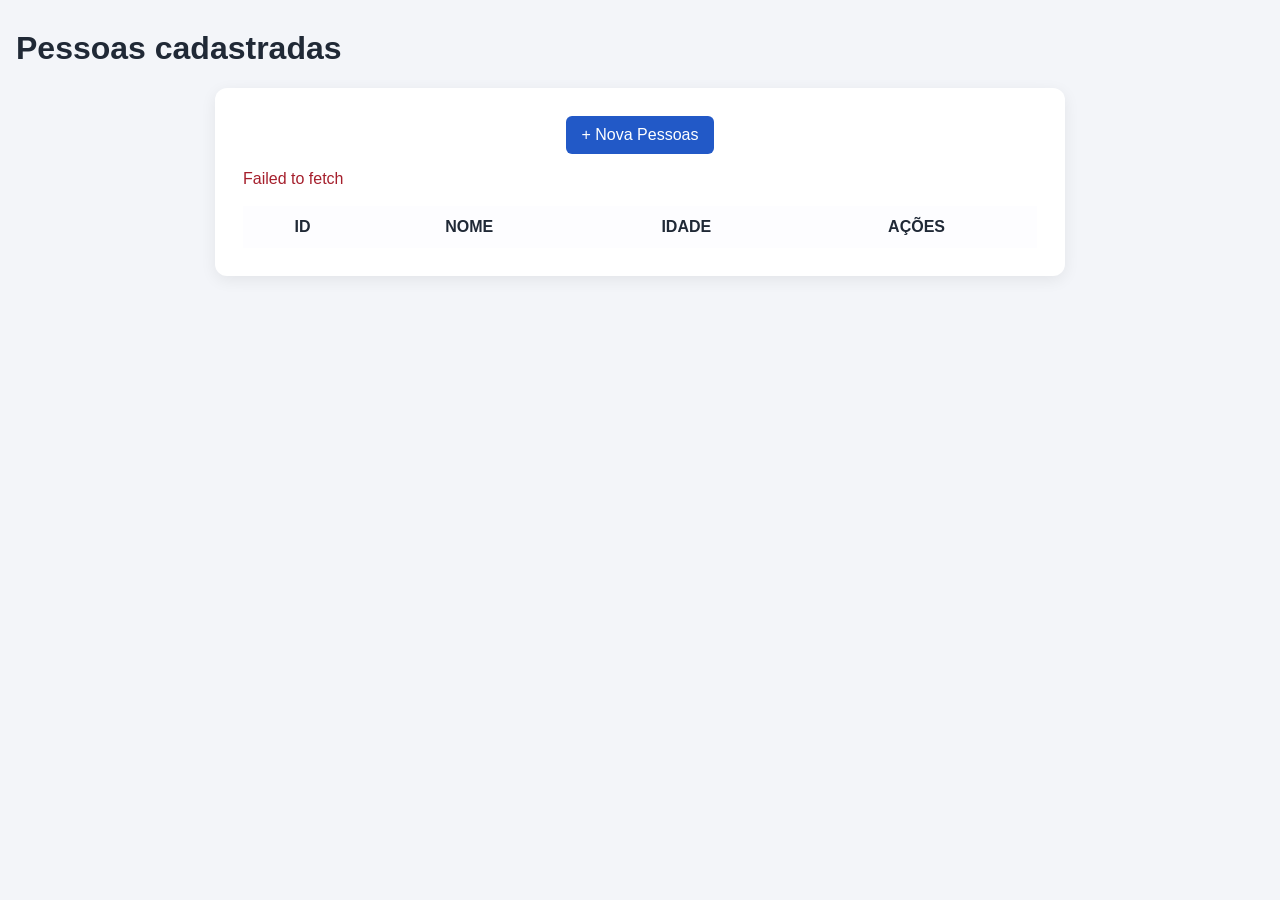
<file: index.html>
<!DOCTYPE html>
<html lang="en">

<head>
    <meta charset="UTF-8">
    <meta name="viewport" content="width=device-width, initial-scale=1.0">
    <link rel="stylesheet" href="css/style.css">
    <script type="module" src="js/lista.js" defer></script>
    <title>Pessoas com cadastro</title>
</head>

<body>
    <h1>Pessoas cadastradas</h1>
    <main class="container">
        <header class="cabecalho">
            <a href="cadastrar.html" class="botao"> + Nova Pessoas</a>
        </header>
        <p id="mensagem" role="status"></p>

        <div class="tabela_container">
            <table>
                <thead>
                    <tr>
                        <th>ID</th>
                        <th>NOME</th>
                        <th>IDADE</th>
                        <th>AÇÕES</th>
                    </tr>
                </thead>
                <tbody id="corpoTabela"></tbody>
            </table>
        </div>
    </main>
</body>

</html>
</file>
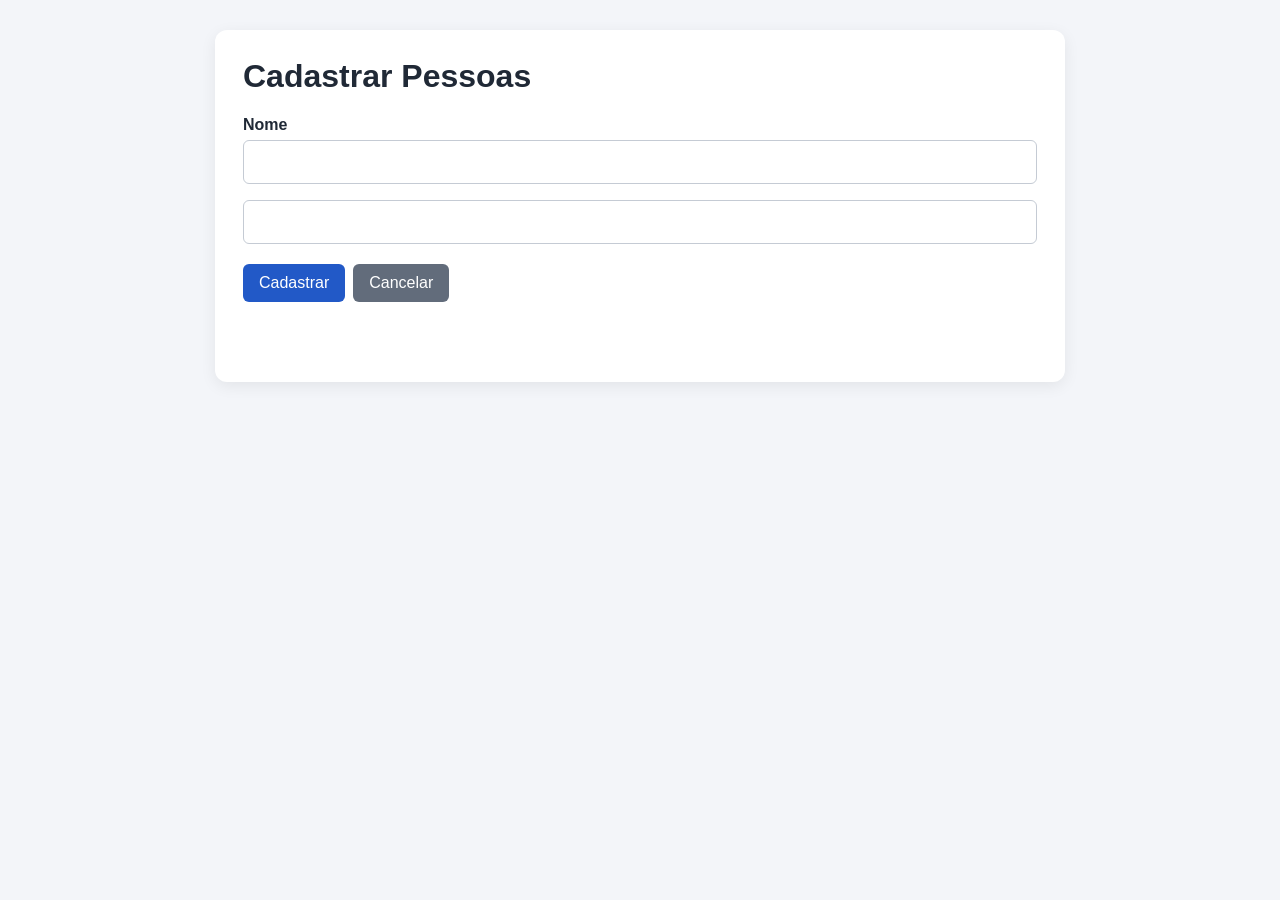
<file: cadastrar.html>
<!DOCTYPE html>
<html lang="en">

<head>
    <meta charset="UTF-8">
    <meta name="viewport" content="width=device-width, initial-scale=1.0">
    <link rel="stylesheet" href="./css/style.css">
    <script type="module" src="./js/cadastro.js" defer></script>
    <title>cadastrar Pessoa</title>
</head>

<body>

<main class="container">
    <h1>Cadastrar Pessoas</h1>
    <form action="" id="formCadastro">
        <label for="nome">Nome</label>
        <input type="text" id="nome" required maxlength="100">

        <label for="idade"></label>
        <input type="number" id="idade" required max="130">

        <div class="acoes">
            <button type="submit">Cadastrar</button>
            <a href="index.html" class="botao secundario">Cancelar</a>
        </div>
    </form>
    <p id="mensagem" role="status"></p>
</main>

</body>

</html>
</file>
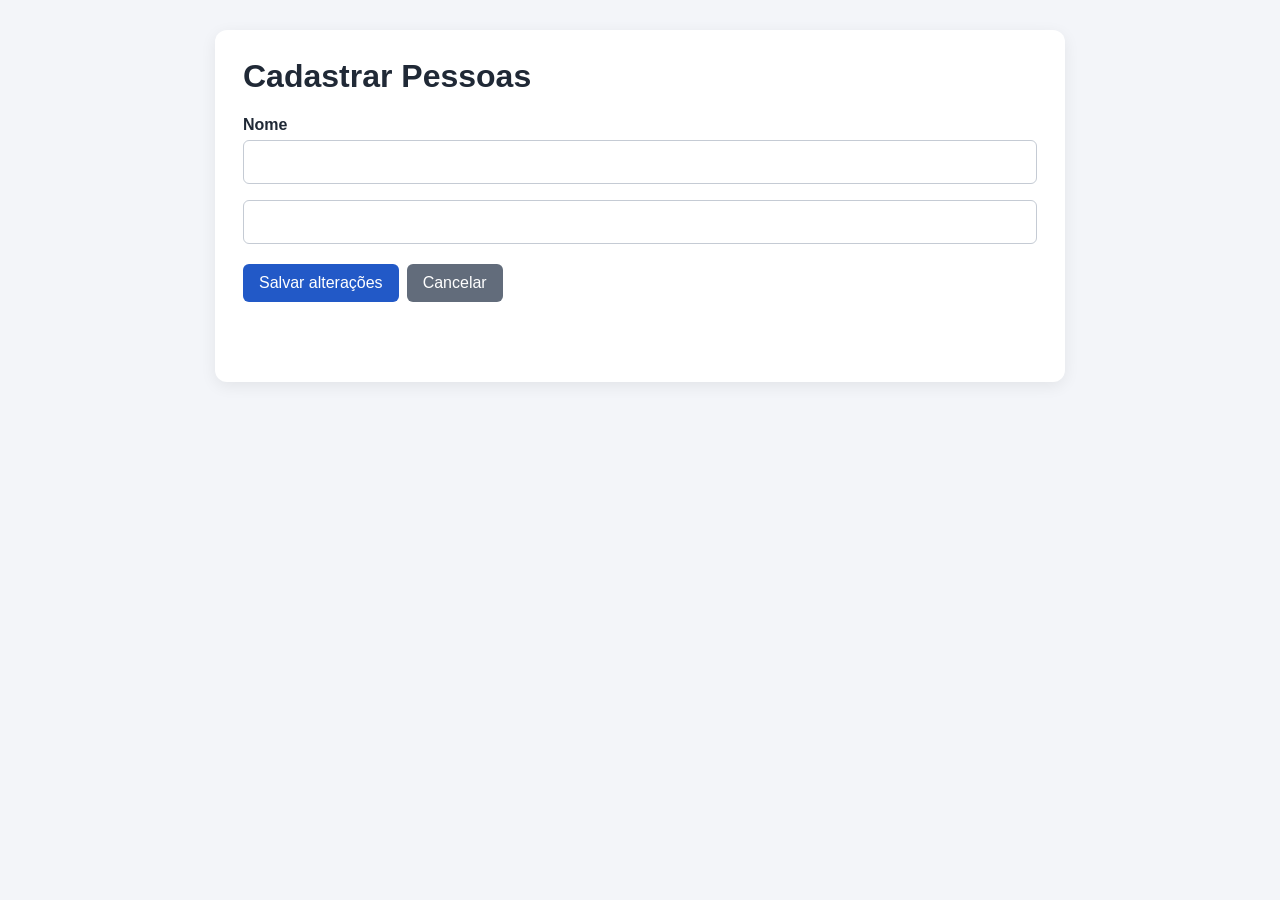
<file: editar.html>
<!DOCTYPE html>
<html lang="en">

<head>
    <meta charset="UTF-8">
    <meta name="viewport" content="width=device-width, initial-scale=1.0">
    <link rel="stylesheet" href="./css/style.css">
    <script type="module" src="./js/editar.js" defer></script>
    <title>cadastrar Pessoa</title>
</head>

<body>

<main class="container">
    <h1>Cadastrar Pessoas</h1>
    <form action="" id="formEditar
    ">
        <label for="nome">Nome</label>
        <input type="text" id="nome" name="nome" maxlength="100">

        <label for="idade"></label>
        <input type="number" id="idade" name="idade" required max="130">

        <div class="acoes">
            <button type="submit">Salvar alterações</button>
            <a href="index.html" class="botao secundario">Cancelar</a>
        </div>
    </form>
    <p id="mensagem" role="status"></p>
</main>

</body>

</html>
</file>
<file: css/style.css>
*{
    box-sizing: border-box;
}

body{
    margin: 0;
    padding: 30px 16px;
    font-family: Arial, sans-serif;
    background-color: #f3f5f9;
    color: #202936;
}

.container{
    max-width: 850px;
    margin: 0 auto;
    padding: 28px;
    background-color: white;
    border-radius: 12px;
    box-shadow: 0 4px 16px #00000012;
}

.cabecalho, .acoes{
    display: flex;
    align-items: center;
    justify-content: space-around;
    gap: 12px;
    flex-wrap: wrap;
}

h1{
    margin-top: 0;
}

label{
    display: block;
    margin: 16px 0 6px;
    font-weight: bold;
}

input{
    width: 100%;
    padding: 12px;
    border: 1px solid #c5cbd4;
    border-radius: 6px;
    font-size: 16px;
}

button, .botao{
    display: inline-block;
    padding: 10px 16px;
    border: none;
    border-radius: 6px;
    background: #2259c7;
    color: white;
    font: inherit;
    text-decoration: none;
    cursor: pointer;
}

button:houver, .botao:houver{
    opacity: 0.9;
}

.secundario{
    background: #626c7b;
}
.perigo{
    background: red;
}

.acoes{
    justify-content: flex-start;
    margin-top: 20px;

}

.tabela-container{
    overflow-x: auto;
}

table{
    width: 100%;
    border-collapse: collapse;
    margin-top: 16px;
}

th, td{
    padding: 12px;
    border-collapse: collapse;
    margin-top: 16px;
}

th{
    background: #eef2;

}

.acoes{
    display: flex;
    gap: 8px;
    flex-wrap: wrap;
}

#mensagem{
    min-height: 20px;
    color: #a51f2c;
}
</file>
